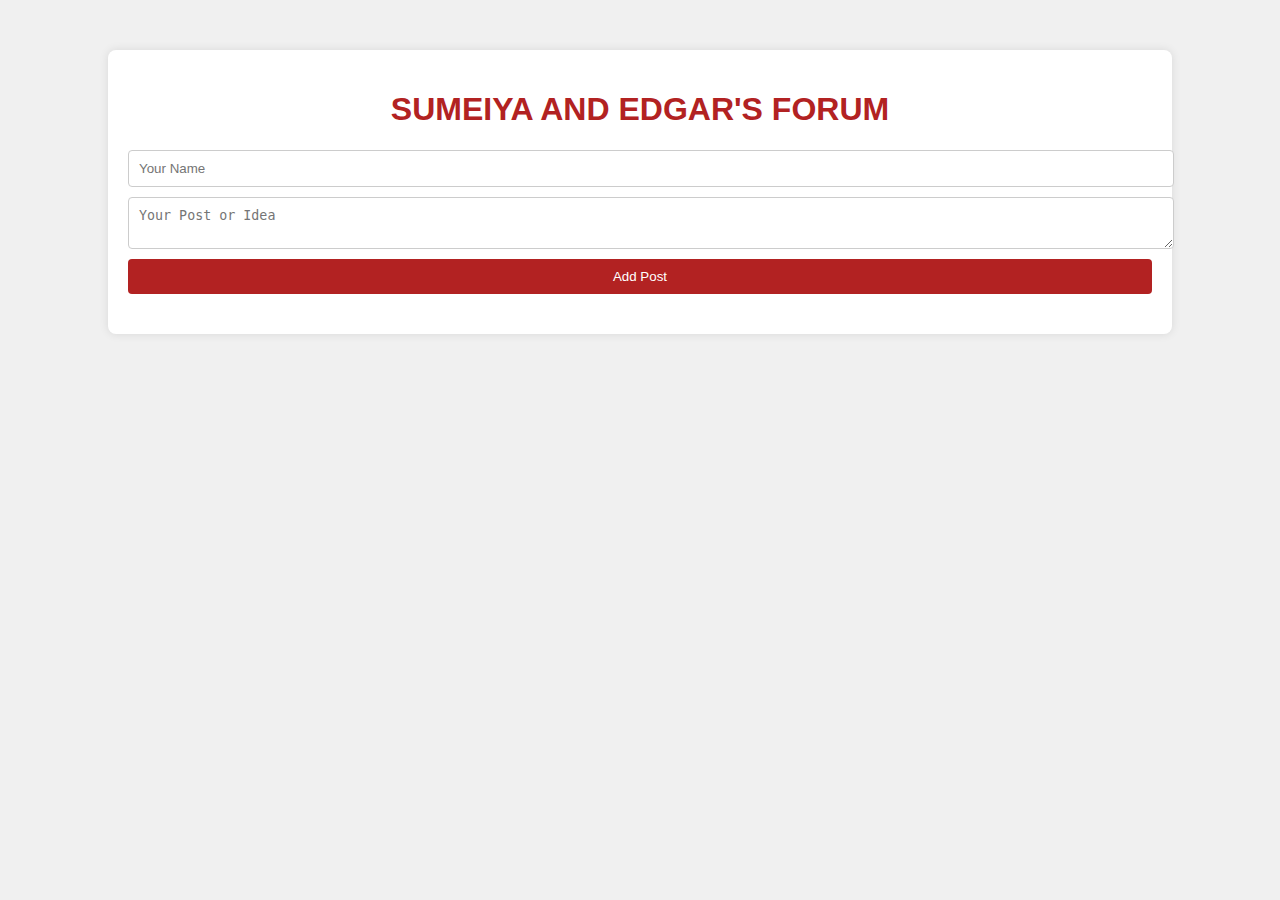
<file: red.html>
<!DOCTYPE html>
<html lang="en">
<head>
    <meta charset="UTF-8">
    <meta name="viewport" content="width=device-width, initial-scale=1.0">
    <title>SUMEIYA AND EDGAR'S FORUM</title>
    <link rel="stylesheet" href="blue.css">
</head>
<body>
    <div class="forum-container">
        <h1>SUMEIYA AND EDGAR'S FORUM</h1>
        <div class="post-form">
            <input type="text" id="name" placeholder="Your Name">
            <textarea id="post" placeholder="Your Post or Idea"></textarea>
            <button id="addPostButton">Add Post</button>
        </div>
        <div id="posts" class="posts-container">
            <!-- Posts will appear here -->
        </div>
    </div>
    <script src="script.js"></script>
</body>
</html>
</file>
<file: blue.css>
body {
    font-family: Arial, sans-serif;
    background-color: #f0f0f0;
    margin: 0;
    padding: 0;
}

.forum-container {
    width: 80%;
    margin: 50px auto;
    background-color: white;
    padding: 20px;
    border-radius: 8px;
    box-shadow: 0 0 10px rgba(0, 0, 0, 0.1);
}

h1 {
    text-align: center;
     font-weight:bold;
    color:#B22222;
}

.post-form {
    display: flex;
    flex-direction: column;
    gap: 10px;
}

.post-form input,
.post-form textarea {
    width: 100%;
    padding: 10px;
    border: 1px solid #ccc;
    border-radius: 4px;
}

.post-form button {
    padding: 10px 20px;
   background:#B22222;;
    color: white;
    border: none;
    border-radius: 4px;
    cursor: pointer;
}

.post-form button:hover {
  background:#8B0000;
}

.posts-container {
    margin-top: 20px;
}

.post {
    padding: 15px;
    border-bottom: 1px solid #ccc;
}

.post h3 {
    margin: 0 0 10px;
    color: #333;
}

.post p {
    margin: 0;
}

.feedback {
    margin-top: 10px;
    color: #555;
}

.reply-form {
    display: flex;
    flex-direction: column;
    gap: 10px;
    margin-top: 10px;
}

.reply-form input {
    width: 100%;
    padding: 10px;
    border: 1px solid #ccc;
    border-radius: 4px;
}

.reply-form button {
    padding: 5px 10px;
   background-color: #007bff;
    color: white;
    border: none;
    border-radius: 4px;
    cursor: pointer;
}

.reply-form button:hover {
   background-color: #0056b3;
}
</file>
